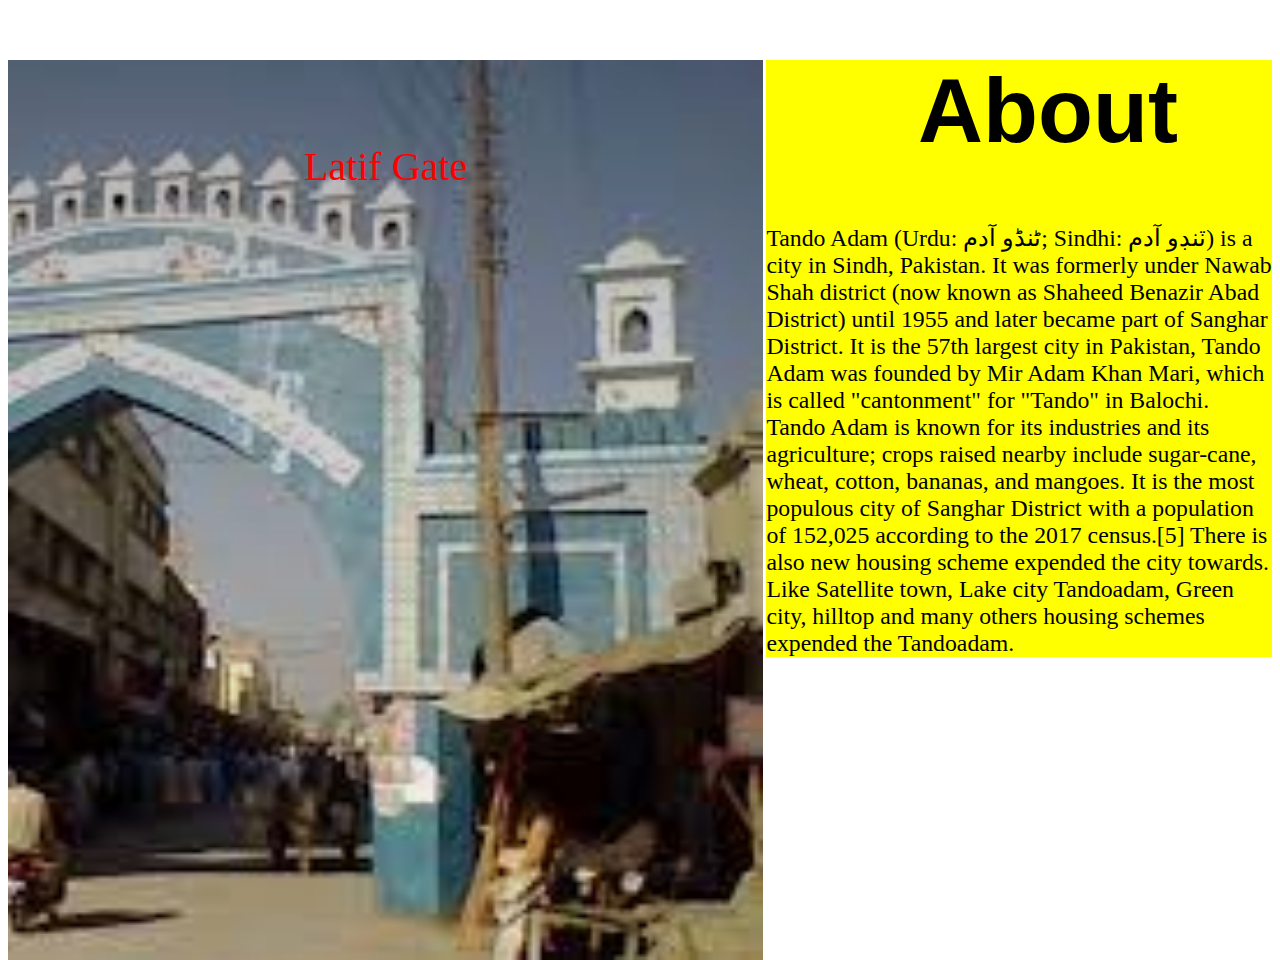
<file: about.html>
<!DOCTYPE html>
<html lang="en">
<head>
    <meta charset="UTF-8">
    <meta http-equiv="X-UA-Compatible" content="IE=edge">
    <meta name="viewport" content="width=device-width, initial-scale=1.0">
    <title>Tando Adam About</title>
    <link rel="stylesheet" href="main.css">
</head>
<body class="id">
    <div class="about">
        <div class="water">Latif Gate</div>
    </div>
    <div class="ty">
        <h1 class="a">About</h1>
        <p class="b">Tando Adam (Urdu: ٹنڈو آدم; Sindhi: ٽنڊو آدم) is a city in Sindh, Pakistan. It was formerly under Nawab Shah district (now known as Shaheed Benazir Abad District) until 1955 and later became part of Sanghar District. It is the 57th largest city in Pakistan, Tando Adam was founded by Mir Adam Khan Mari, which is called "cantonment" for "Tando" in Balochi. Tando Adam is known for its industries and its agriculture; crops raised nearby include sugar-cane, wheat, cotton, bananas, and mangoes. It is the most populous city of Sanghar District with a population of 152,025 according to the 2017 census.[5] There is also new housing scheme expended the city towards. Like Satellite town, Lake city Tandoadam, Green city, hilltop and many others housing schemes expended the Tandoadam.</p>
    </div>
    
</body>
</html>
</file>
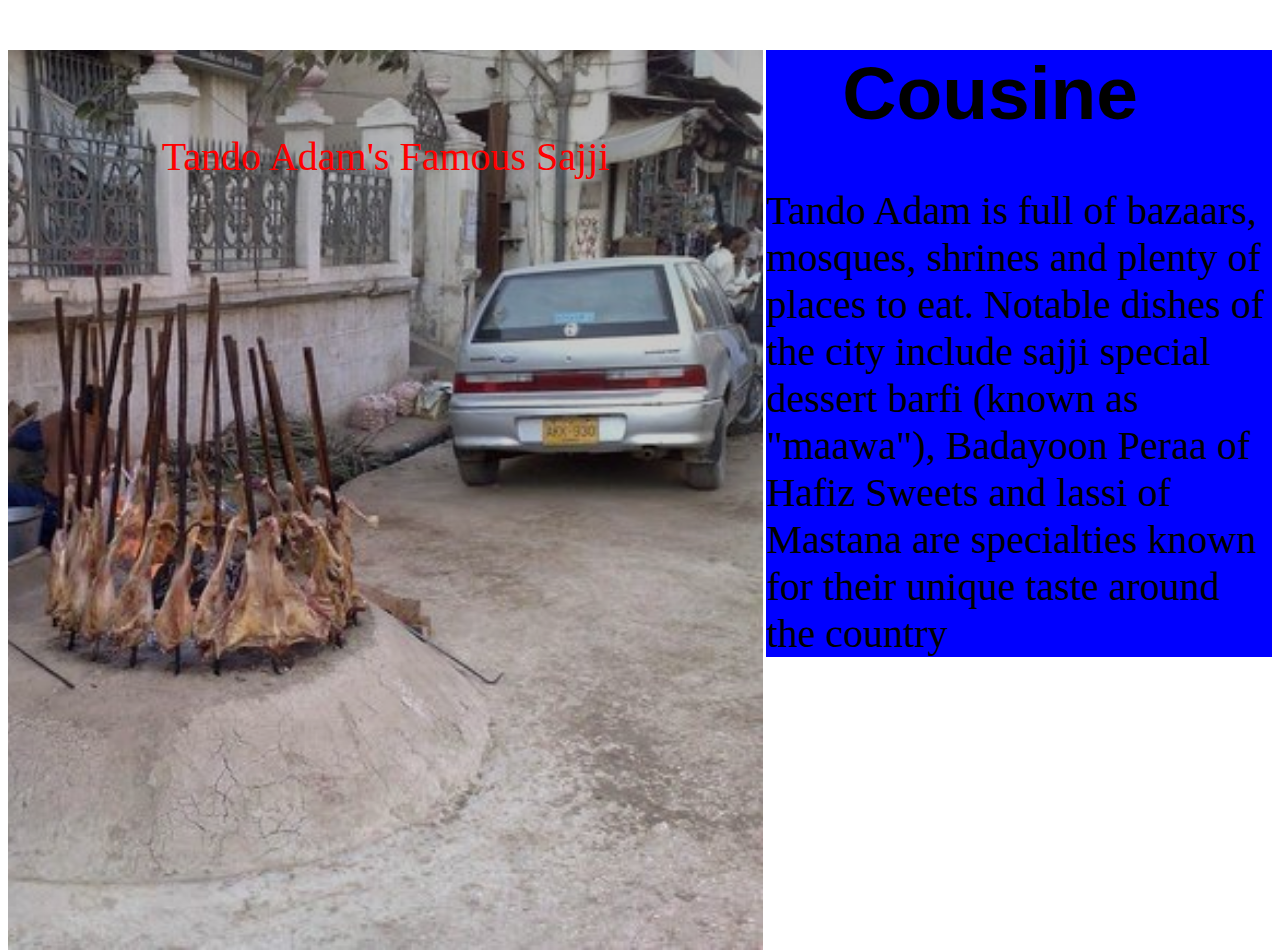
<file: cousine.html>
<!DOCTYPE html>
<html lang="en">
<head>
    <meta charset="UTF-8">
    <meta http-equiv="X-UA-Compatible" content="IE=edge">
    <meta name="viewport" content="width=device-width, initial-scale=1.0">
    <title>Tando Adam Cousine</title>
    <link rel="stylesheet" href="main.css">
</head>
<body>
    <div class="cousine">
        <div class="water">Tando Adam's Famous Sajji</div>
    </div>   
    <div class="qr">
        <h1 class="z">Cousine</h1>
        <p class="y">Tando Adam is full of bazaars, mosques, shrines and plenty of places to eat. Notable dishes of the city include sajji special dessert barfi (known as "maawa"), Badayoon Peraa of Hafiz Sweets and lassi of Mastana are specialties known for their unique taste around the country</p>
    </div>
</body>
</html>
</file>
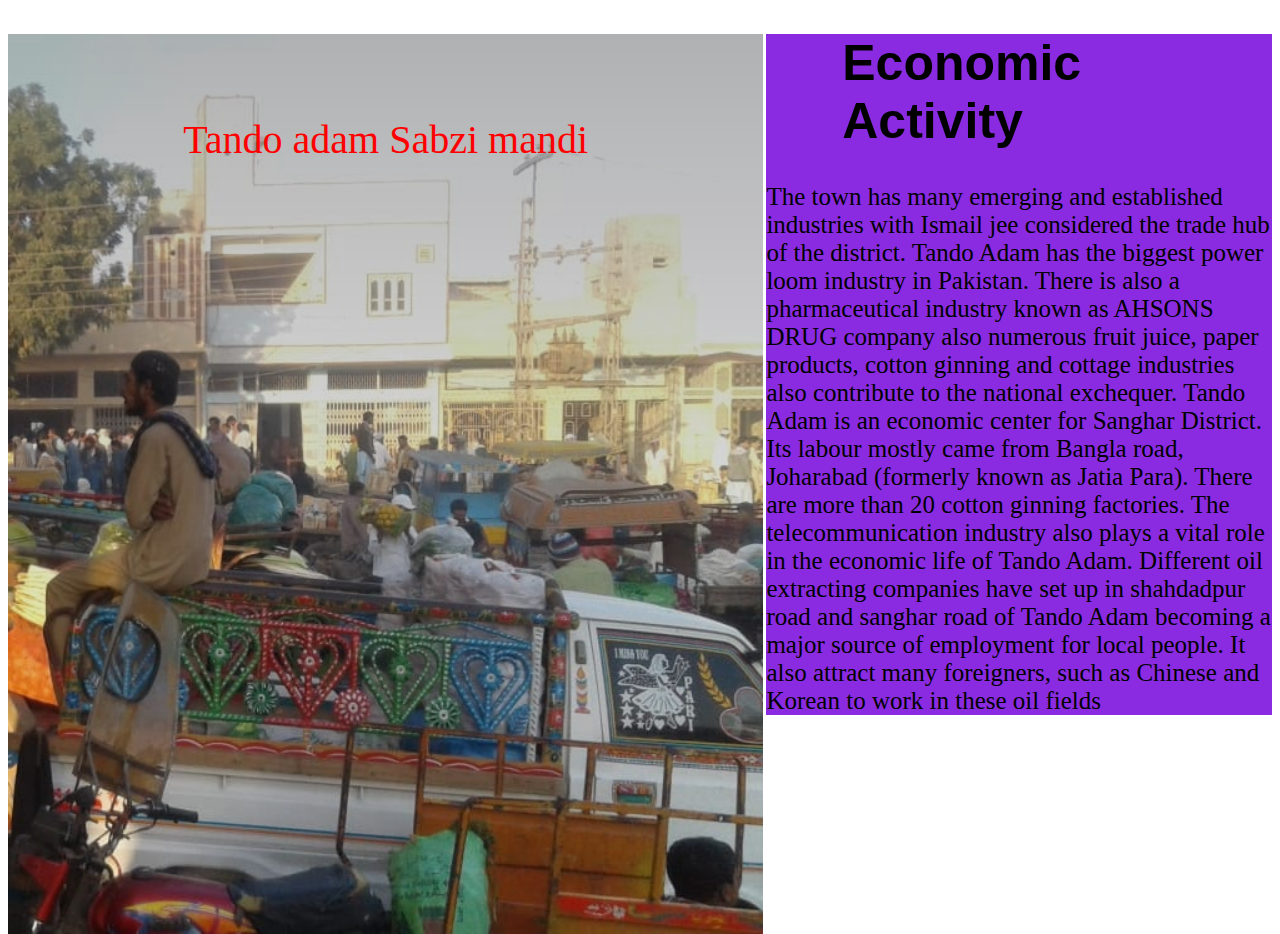
<file: EA.html>
<!DOCTYPE html>
<html lang="en">
<head>
    <meta charset="UTF-8">
    <meta http-equiv="X-UA-Compatible" content="IE=edge">
    <meta name="viewport" content="width=device-width, initial-scale=1.0">
    <title>Tando Adam Economic Activity</title>
    <link rel="stylesheet" href="main.css">
</head>
<body>
    <div class="EA">
        <div class="water">Tando adam Sabzi mandi</div>
    </div>   
    <div class="tw">
        <h1 class="e">Economic Activity</h1>
        <p class="f">The town has many emerging and established industries with Ismail jee considered the trade hub of the district. Tando Adam has the biggest power loom industry in Pakistan. There is also a pharmaceutical industry known as AHSONS DRUG company also numerous fruit juice, paper products, cotton ginning and cottage industries also contribute to the national exchequer. Tando Adam is an economic center for Sanghar District. Its labour mostly came from Bangla road, Joharabad (formerly known as Jatia Para). There are more than 20 cotton ginning factories. The telecommunication industry also plays a vital role in the economic life of Tando Adam. Different oil extracting companies have set up in shahdadpur road and sanghar road of Tando Adam becoming a major source of employment for local people. It also attract many foreigners, such as Chinese and Korean to work in these oil fields</p>
    </div>
</body>
</html>
</file>
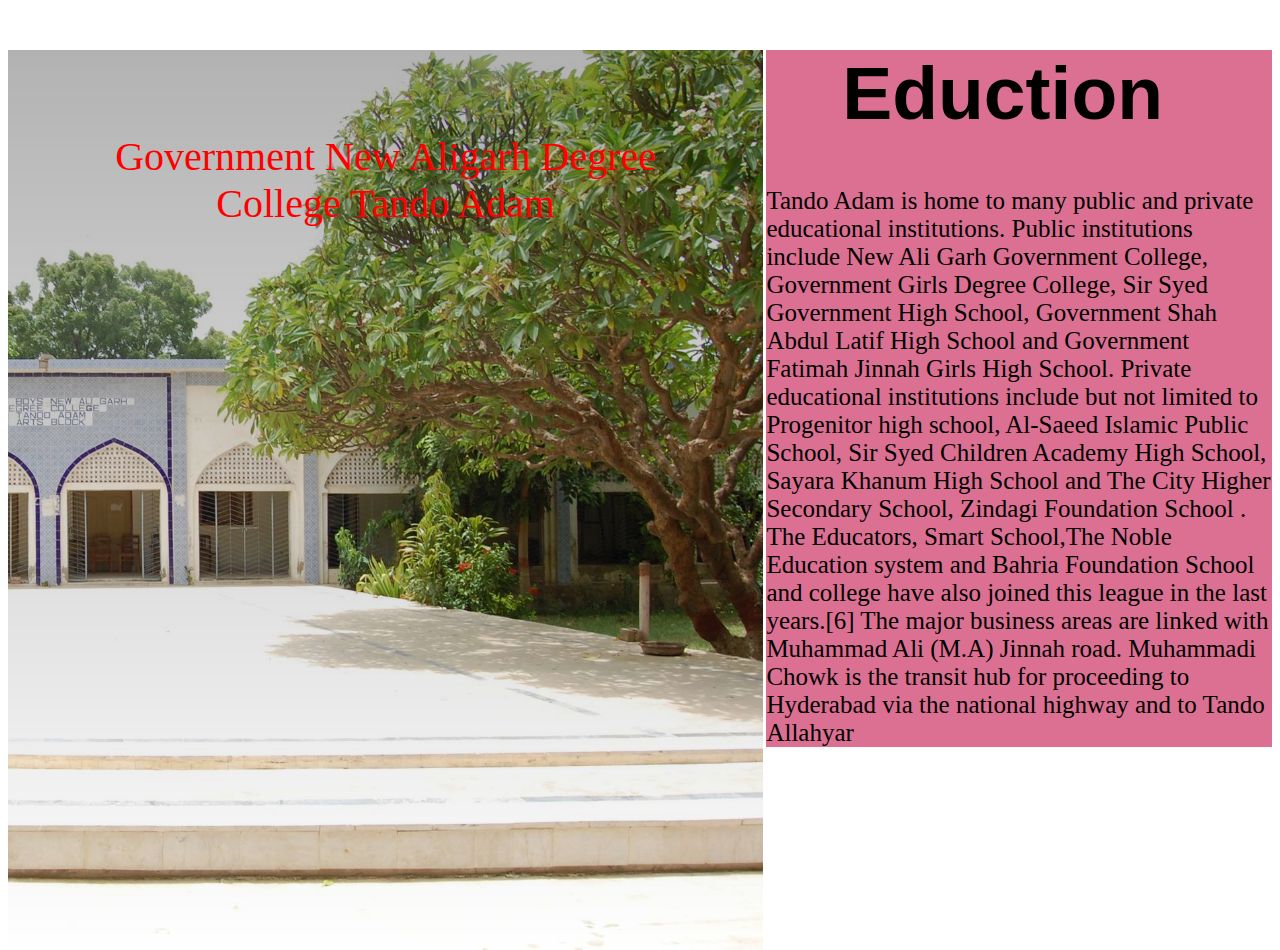
<file: edu.html>
<!DOCTYPE html>
<html lang="en">
<head>
    <meta charset="UTF-8">
    <meta http-equiv="X-UA-Compatible" content="IE=edge">
    <meta name="viewport" content="width=device-width, initial-scale=1.0">
    <title>Tando Adam Education</title>
    <link rel="stylesheet" href="main.css">
</head>
<body>
    <div class="edu">
        <div class="water">Government New Aligarh Degree College Tando Adam</div>
    </div>
    <div class="tp">
        <h1 class="g">Eduction</h1>
        <p class="h">Tando Adam is home to many public and private educational institutions. Public institutions include New Ali Garh Government College, Government Girls Degree College, Sir Syed Government High School, Government Shah Abdul Latif High School and Government Fatimah Jinnah Girls High School. Private educational institutions include but not limited to Progenitor high school, Al-Saeed Islamic Public School, Sir Syed Children Academy High School, Sayara Khanum High School and The City Higher Secondary School, Zindagi Foundation School . The Educators, Smart School,The Noble Education system and Bahria Foundation School and college have also joined this league in the last years.[6] The major business areas are linked with Muhammad Ali (M.A) Jinnah road. Muhammadi Chowk is the transit hub for proceeding to Hyderabad via the national highway and to Tando Allahyar</p>
    </div>
    
</body>
</html>
</file>
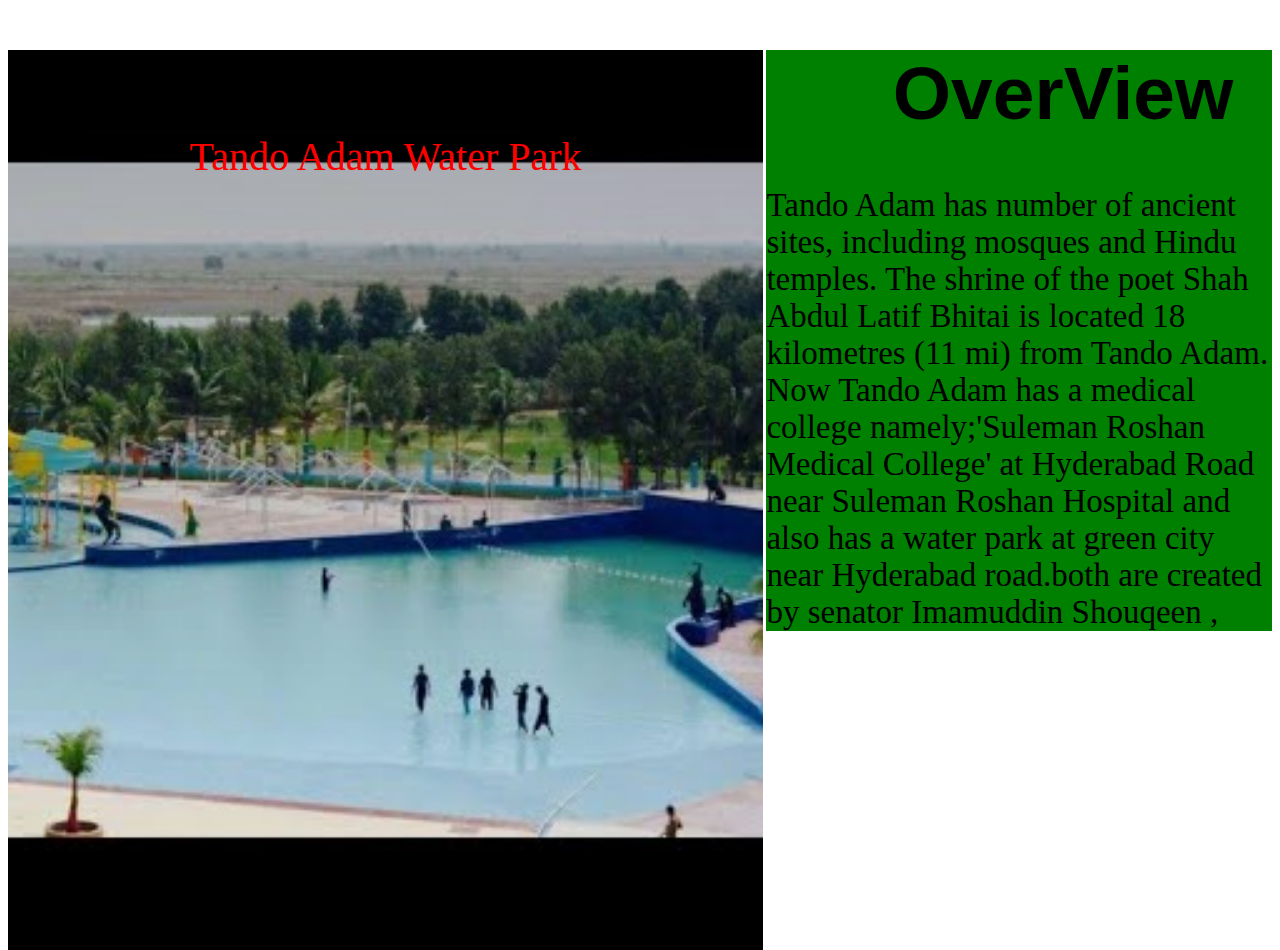
<file: overview.html>
<!DOCTYPE html>
<html lang="en">
<head>
    <meta charset="UTF-8">
    <meta http-equiv="X-UA-Compatible" content="IE=edge">
    <meta name="viewport" content="width=device-width, initial-scale=1.0">
    <title>Tando Adam Overview</title>
    <link rel="stylesheet" href="main.css">
</head>
<body>
    <div class="abc">
        <div class="water">Tando Adam Water Park</div>
    </div>
    <div class="tz">
        <h1 class="c">OverView</h1>
        <p class="d">Tando Adam has number of ancient sites, including mosques and Hindu temples. The shrine of the poet Shah Abdul Latif Bhitai is located 18 kilometres (11 mi) from Tando Adam. Now Tando Adam has a medical college namely;'Suleman Roshan Medical College' at Hyderabad Road near Suleman Roshan Hospital and also has a water park at green city near Hyderabad road.both are created by senator Imamuddin Shouqeen ,</p>
    </div>
</body>
</html>
</file>
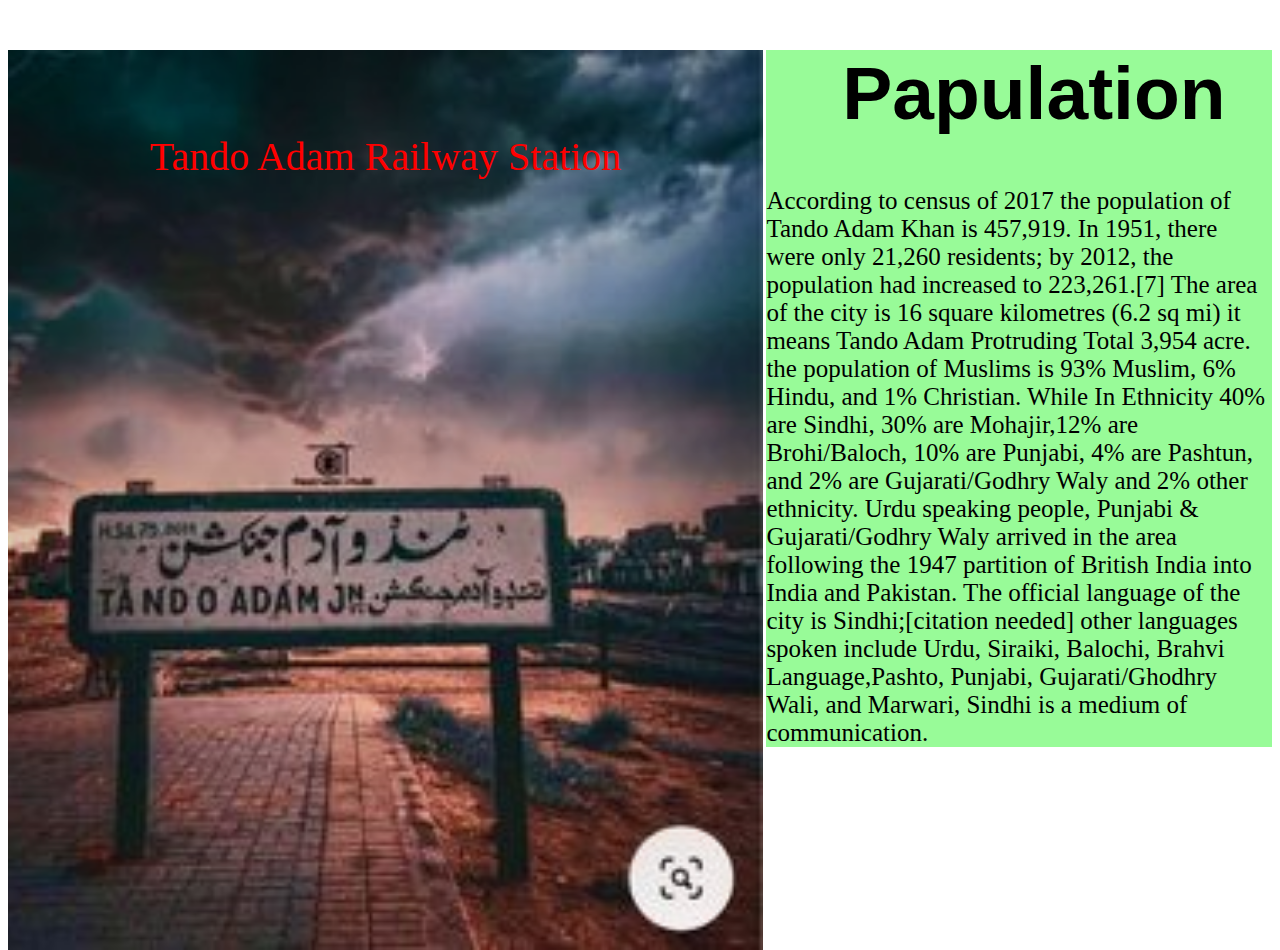
<file: pap.html>
<!DOCTYPE html>
<html lang="en">
<head>
    <meta charset="UTF-8">
    <meta http-equiv="X-UA-Compatible" content="IE=edge">
    <meta name="viewport" content="width=device-width, initial-scale=1.0">
    <title>Tando Adam Papulation</title>
    <link rel="stylesheet" href="main.css">
</head>
<body>
    <div class="papu"> 
        <div class="water">Tando Adam Railway Station</div>
    </div>
    <div class="tu">
        <h1 class="i">Papulation</h1>
        <p class="j">According to census of 2017 the population of Tando Adam Khan is 457,919. In 1951, there were only 21,260 residents; by 2012, the population had increased to 223,261.[7] The area of the city is 16 square kilometres (6.2 sq mi) it means Tando Adam Protruding Total 3,954 acre. the population of Muslims is 93% Muslim, 6% Hindu, and 1% Christian. While In Ethnicity 40% are Sindhi, 30% are Mohajir,12% are Brohi/Baloch, 10% are Punjabi, 4% are Pashtun, and 2% are Gujarati/Godhry Waly and 2% other ethnicity. Urdu speaking people, Punjabi & Gujarati/Godhry Waly arrived in the area following the 1947 partition of British India into India and Pakistan. The official language of the city is Sindhi;[citation needed] other languages spoken include Urdu, Siraiki, Balochi, Brahvi Language,Pashto, Punjabi, Gujarati/Ghodhry Wali, and Marwari, Sindhi is a medium of communication.</p>
    </div>
    
</body>
</html>
</file>
<file: main.css>
.container{
    width: 85%;
    height: 100vh;
    background-image: linear-gradient(rgba(0,0,0,0.3),transparent),url(main.jpg);
    background-size: cover;
    background-position: center;
    padding: 0 8%;
    position: relative;

}
nav{
    display: flex;
    width: 100%;
    align-items: center;
    flex-wrap: wrap;
    padding: 5px 0;
}

nav ul{
        flex: 1;
        text-align: right;
        padding-right: 10px;
}
nav ul li{
    display: inline-block;
    list-style: none;
    margin: 10px 30px;
}
nav ul li a{
    color: white;
    text-decoration: none;
    position: relative;
}
nav ul li a::after{
    content: '';
    width: 0%;
    height: 3px;
    position: absolute;
    bottom: 0;
    left: 50%;
    transform: translateX(-50%);
    background-color: white;
    transition: width 0.3s;
}
nav ul li a:hover::after{
    width: 100%;

}
.kbc{
    padding: 1px;
    margin-left: 8%;
    color: white;
    font-size: 120px;
    font-weight: bold;
    font-family: Arial, Helvetica, sans-serif;
}
.xyz{
    color: white;
    position: absolute;
    bottom: 8%;
}
.about{
    width: 43%;
    height: 100vh;
    background-image: linear-gradient(rgba(0,0,0,0.3),transparent),url(about.jpg);
    background-size:cover;
    background-position: right;
    padding: 0 8%;
    position:absolute;
}
.ty{
    margin-left: 60%;
    background-color: yellow;
}
.a{
    font-size: 90px;
    font-weight: bold;
    font-family: Arial, Helvetica, sans-serif;
    margin-left: 30%;
}
.b{
    font-weight: lighter;
    font-size: 23.75px;
    font-family: 'Times New Roman', Times, serif;
}
.abc{
    width: 43%;
    height: 100vh;
    background-image: linear-gradient(rgba(0,0,0,0.3),transparent),url(water.jpg);
    background-size:cover;
    background-position: right;
    padding: 0 8%;
    position:absolute;
}
.tz{
    margin-left: 60%;
    background-color: green;
}
.c{
    font-size: 75px;
    font-weight: bold;
    font-family: Arial, Helvetica, sans-serif;
    margin-left: 25%;
}
.d{
    font-weight: lighter;
    font-size: 33px;
    font-family: 'Times New Roman', Times, serif;  
}
.water{
    font-size: 40px;
    text-align: center;
    color:red;
    margin-top: 15%;
}
.EA{
    width: 43%;
    height: 100vh;
    background-image: linear-gradient(rgba(0,0,0,0.3),transparent),url(ea.jpg);
    background-size:cover;
    background-position: right;
    padding: 0 8%;
    position:absolute;
}
.tw{
    margin-left: 60%;
    background-color: blueviolet;
}
.e{
    font-size: 50px;
    font-weight: bold;
    font-family: Arial, Helvetica, sans-serif;
    margin-left: 15%; 
}
.f{
    font-weight: lighter;
    font-size: 25px;
    font-family: 'Times New Roman', Times, serif;
}
.cousine{
    width: 43%;
    height: 100vh;
    background-image: linear-gradient(rgba(0,0,0,0.3),transparent),url(cousine.jpg);
    background-size:cover;
    background-position: right;
    padding: 0 8%;
    position:absolute;
}
.qr{
    margin-left: 60%;
    background-color: blue;
}
.z{
    font-size: 75px;
    font-weight: bold;
    font-family: Arial, Helvetica, sans-serif;
    margin-left: 15%;  
}
.y{
    font-weight: lighter;
    font-size: 40px;
    font-family: 'Times New Roman', Times, serif;
}
.edu{
    width: 43%;
    height: 100vh;
    background-image: linear-gradient(rgba(0,0,0,0.3),transparent),url(edu.jpg);
    background-size:cover;
    background-position: right;
    padding: 0 8%;
    position:absolute;
}
.tp{
    margin-left: 60%;
    background-color: palevioletred;
}
.g{
    font-size: 75px;
    font-weight: bold;
    font-family: Arial, Helvetica, sans-serif;
    margin-left: 15%;   
}
.h{
    font-weight: lighter;
    font-size: 25px;
    font-family: 'Times New Roman', Times, serif; 
}
.papu{
    width: 43%;
    height: 100vh;
    background-image: linear-gradient(rgba(0,0,0,0.3),transparent),url(jun.jpg);
    background-size:cover;
    background-position: right;
    padding: 0 8%;
    position:absolute;
}
.tu{
    margin-left: 60%;
    background-color: palegreen;
}
.i{
    font-size: 75px;
    font-weight: bold;
    font-family: Arial, Helvetica, sans-serif;
    margin-left: 15%;    
}
.j{
    font-weight: lighter;
    font-size: 25px;
    font-family: 'Times New Roman', Times, serif;  
}
</file>
